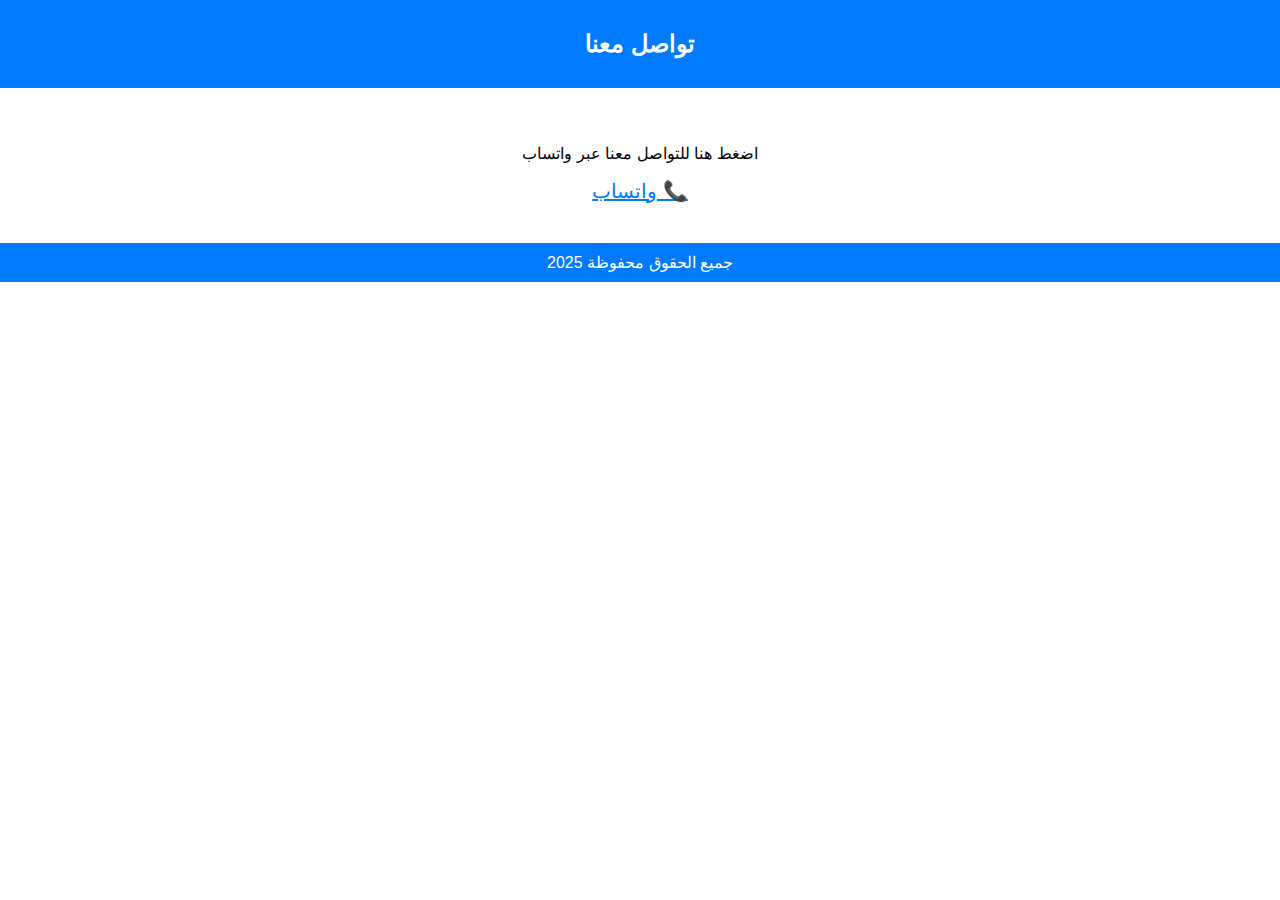
<file: Login.html>
<!DOCTYPE html>
<html lang="ar">
<head>
  <meta charset="UTF-8" />
  <meta name="viewport" content="width=device-width, initial-scale=1.0"/>
  <title>اتصل بنا</title>
  <style>
    body { font-family: Arial; background: white; color: #000; text-align: center; margin: 0; direction: rtl; }
    header, footer { background: #007BFF; color: white; padding: 10px; }
    main { padding: 40px; }
    a { color: #007BFF; font-size: 20px; }
  </style>
</head>
<body>
  <header><h2>تواصل معنا</h2></header>
  <main>
    <p>اضغط هنا للتواصل معنا عبر واتساب</p>
    <a href="https://wa.me/96531484257">&#128222; واتساب</a>
  </main>
  <footer>جميع الحقوق محفوظة 2025</footer>
</body>
</html>
</file>
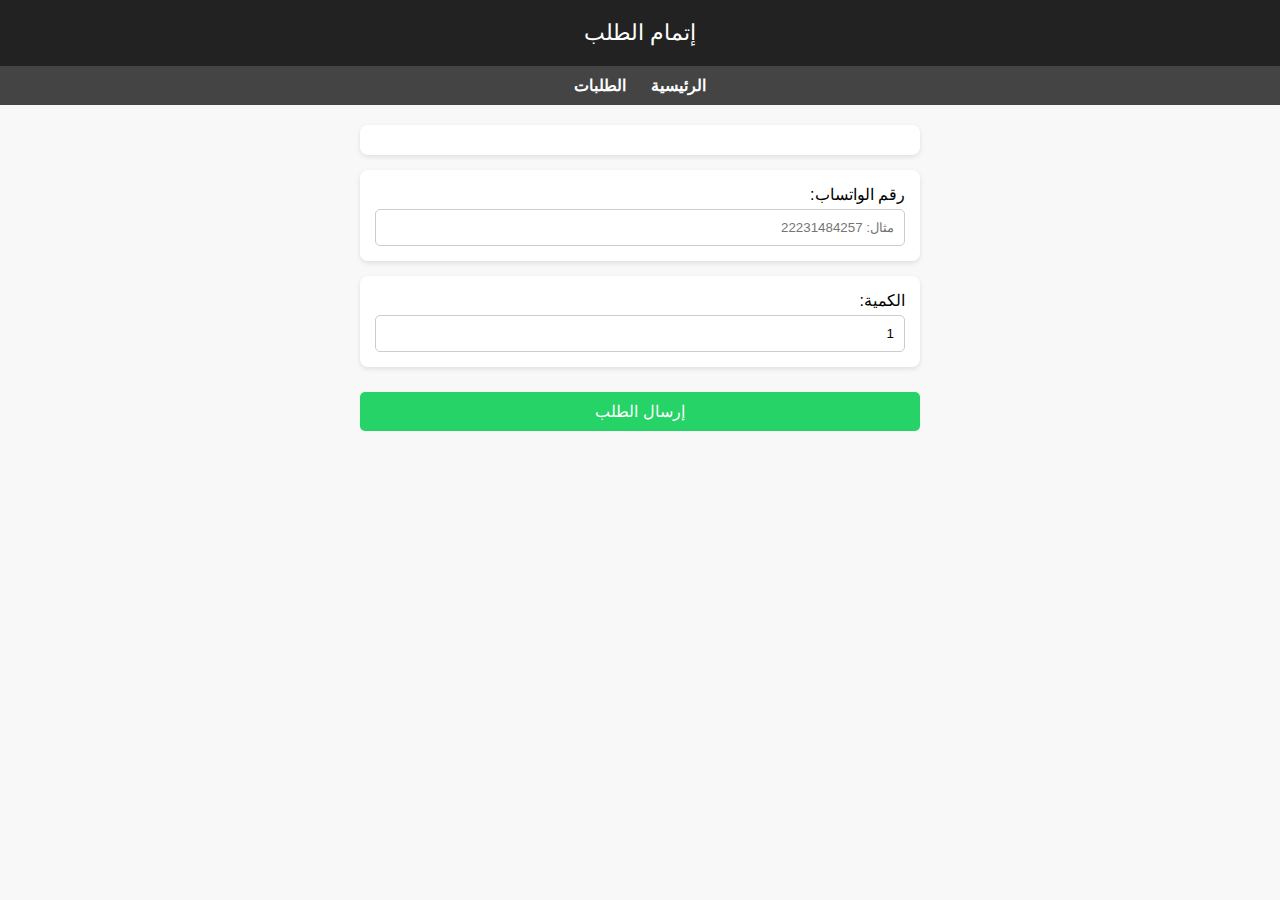
<file: Messages.html>
<!DOCTYPE html>
<html lang="ar" dir="rtl">
<head>
  <meta charset="UTF-8">
  <title>إتمام الطلب</title>
  
<style>
  * { box-sizing: border-box; margin: 0; padding: 0; }
  body { font-family: 'Arial', sans-serif; background-color: #f8f8f8; }
  header { background-color: #222; color: white; padding: 20px; text-align: center; font-size: 22px; }
  nav { background-color: #444; padding: 10px; text-align: center; }
  nav a { color: white; text-decoration: none; margin: 0 10px; font-weight: bold; }
  .container { padding: 20px; max-width: 600px; margin: auto; }
  .product, .order, .form-group { background: white; padding: 15px; border-radius: 8px; margin-bottom: 15px; box-shadow: 0 2px 5px rgba(0,0,0,0.1); }
  .product img { width: 100%; border-radius: 8px; }
  .product h3, .order h3 { font-size: 18px; margin-bottom: 10px; }
  .product p, .order p { font-size: 16px; }
  .buy-btn, .submit-btn { background-color: #25d366; color: white; padding: 10px 15px; border: none; border-radius: 5px; font-size: 16px; width: 100%; margin-top: 10px; }
  .form-group input { width: 100%; padding: 10px; margin-top: 5px; border: 1px solid #ccc; border-radius: 5px; }
  .button { display: inline-block; padding: 12px 25px; background-color: #25d366; color: white; text-decoration: none; border-radius: 5px; font-size: 18px; margin-top: 20px; }
</style>

</head>
<body>
  <header>إتمام الطلب</header>
  <nav>
    <a href="index.html">الرئيسية</a>
    <a href="orders.html">الطلبات</a>
  </nav>
  <div class="container">
    <div class="product" id="product-info"></div>
    <div class="form-group">
      <label>رقم الواتساب:</label>
      <input type="text" id="phone" placeholder="مثال: 22231484257">
    </div>
    <div class="form-group">
      <label>الكمية:</label>
      <input type="number" id="quantity" min="1" value="1">
    </div>
    <button class="submit-btn" onclick="submitOrder()">إرسال الطلب</button>
  </div>
  <script>
    const product = JSON.parse(localStorage.getItem('pendingProduct') || 'null');
    if (product) {
      document.getElementById('product-info').innerHTML = `<h3>المنتج: ${product.name}</h3><p>السعر: ${product.price} أوقية جديدة</p>`;
    }
    function submitOrder() {
      const phone = document.getElementById('phone').value;
      const quantity = document.getElementById('quantity').value;
      if (!phone || !quantity) {
        alert('يرجى إدخال جميع البيانات');
        return;
      }
      const orders = JSON.parse(localStorage.getItem('orders') || '[]');
      orders.push({ ...product, phone, quantity, status: 'قيد المراجعة' });
      localStorage.setItem('orders', JSON.stringify(orders));
      localStorage.removeItem('pendingProduct');
      window.location.href = 'orders.html';
    }
  </script>
</body>
</html>
</file>
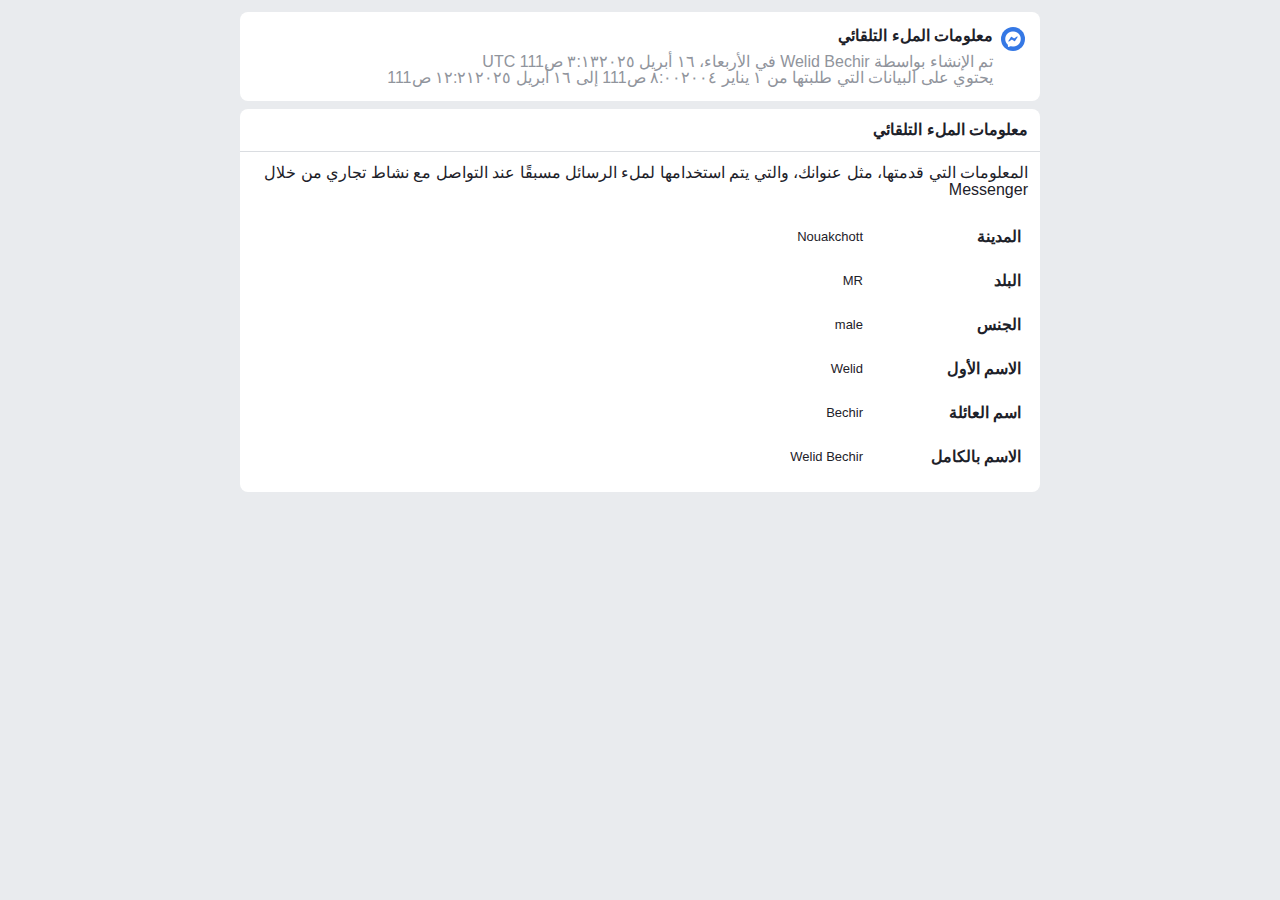
<file: Profile.html>
<html><head><meta http-equiv="Content-Type" content="text/html; charset=UTF-8" /><base href="../../" /><style type="text/css" nonce="KsYmBvg8">html{touch-action:manipulation}body{background:#fff;color:#1c1e21;direction:rtl;line-height:1.34;margin:0px;padding:0px;unicode-bidi:embed}body,button,input,label,select,td,textarea{font-family:'Segoe UI Historic', 'Segoe UI', Helvetica, Arial, sans-serif;font-size:13px}h1,h2,h3,h4,h5,h6{color:#1c1e21;font-size:14px;font-weight:600;margin:0px;padding:0px}h1{font-size:15px}h4,h5,h6{font-size:13px}p{margin:1em 0}b,strong{font-weight:600}a{color:#385898;cursor:pointer;text-decoration:none}button{margin:0}a:hover{text-decoration:underline}img{border:0px}td,td.label{text-align:right}dd{color:#000}dt{color:#606770}ul{list-style-type:none;margin:0px;padding:0px}abbr{border-bottom:none;text-decoration:none}hr{background:#dadde1;border-width:0;color:#dadde1;height:1px}form{margin:0;padding:0}label{color:#606770;cursor:default;font-weight:600;vertical-align:middle}label input{font-weight:normal}textarea,.inputtext,.inputpassword{border:1px solid #ccd0d5;border-radius:0;margin:0;padding:3px}textarea{max-width:100%}select{border:1px solid #ccd0d5;padding:2px}input,select,textarea{background-color:#fff;color:#1c1e21}.inputtext,.inputpassword{padding-bottom:4px}.inputtext:invalid,.inputpassword:invalid{box-shadow:none}.inputradio{margin:0 0 0 5px;padding:0;vertical-align:middle}.inputcheckbox{border:0;vertical-align:middle}.inputbutton,.inputsubmit{background-color:#4267b2;border-color:#dadde1 #d9dfea #0e1f5b #0e1f5b;border-style:solid;border-width:1px;color:#fff;padding:2px 15px 3px 15px;text-align:center}.inputaux{background:#ebedf0;border-color:#ebedf0 #e7e7e7 #666 #666;color:#000}.inputsearch{background:#fff url(https://static.xx.fbcdn.net/rsrc.php/v4/yP/r/pzVF2zi_I48.png) no-repeat right 4px;padding-right:17px}.clearfix:after{clear:both;content:'.';display:block;font-size:0;height:0;line-height:0;visibility:hidden}.datawrap{word-wrap:break-word}.word_break{display:inline-block}.ellipsis{overflow:hidden;text-overflow:ellipsis;white-space:nowrap}.aero{opacity:.5}.column{float:right}.center{margin-right:auto;margin-left:auto}#facebook .hidden_elem{display:none!important}#facebook .invisible_elem{visibility:hidden}#facebook .accessible_elem{clip:rect(1px, 1px, 1px, 1px);height:1px;overflow:hidden;position:absolute;white-space:nowrap;width:1px}#facebook .accessible_elem_offset{margin:-1px}.direction_ltr{direction:ltr}.direction_rtl{direction:rtl}.text_align_ltr{text-align:left}.text_align_rtl{text-align:right}body{overflow-y:scroll}.mini_iframe{overflow-y:visible}.auto_resize_iframe{height:auto;overflow:hidden}.pipe{color:gray;padding:0 3px}#content{margin:0;outline:none;padding:0;width:auto}.profile #content,.home #content,.search #content{min-height:600px}.UIStandardFrame_Container{margin:0 auto;padding-top:20px;width:960px}.UIStandardFrame_Content{float:right;margin:0;padding:0;width:760px}.UIStandardFrame_SidebarAds{float:left;margin:0;padding:0;width:200px;word-wrap:break-word}.UIFullPage_Container{margin:0 auto;padding:20px 12px 0;width:940px}.empty_message{background:#f5f6f7;font-size:14px;line-height:17px;padding:20px 20px 50px;text-align:center}.see_all{text-align:left}.standard_status_element{visibility:hidden}.standard_status_element.async_saving{visibility:visible}svg{forced-color-adjust:auto}img.tracking_pixel{height:1px;position:absolute;visibility:hidden;width:1px}#globalContainer{margin:0 auto;position:relative}.fbx #globalContainer{width:981px}.sidebarMode #globalContainer{padding-left:205px}.fbx #tab_canvas>div{padding-top:0}.fb_content{min-height:640px;padding-bottom:20px}.fbx .fb_content{padding-bottom:0}.skipto{display:none}.home .skipto{display:block}._li._li._li{overflow:initial}._aj3e,._aj3e video{display:block;height:4px;right:0;position:absolute;top:0;width:2px;z-index:-1}._aowd._li._li._li{overflow:hidden}._9053 ._li._li._li{overflow-x:hidden}._72b0{position:relative;z-index:0}.registration ._li._9bpz{background-color:#f0f2f5}._li ._9bp-{padding-top:5px;text-align:center}._li ._9bp- .fb_logo{height:100px}._li ._a66f{padding-top:5px;text-align:center}._li ._a66f .fb_logo{height:80px;padding-top:72px}._5vb_ #pageFooter{display:none}html body._5vb_ #globalContainer{width:976px}._5vb_.hasLeftCol #headerArea{margin:0;padding-top:0;width:786px}._5vb_,._5vb_ #contentCol{background-color:#e9ebee;color:#1d2129}html ._5vb_.hasLeftCol #contentCol{border-right:0;margin-right:172px;padding-right:11px;padding-top:11px}._5vb_.hasLeftCol #topNav{border-right:0;margin-right:172px;padding:11px 11px 0 7px}._5vb_.hasLeftCol #topNav~#contentCol{padding-top:0}._5vb_.hasLeftCol #leftCol{padding-right:8px;padding-top:12px;width:164px}._5vb_.hasLeftCol #mainContainer{border-left:0;margin-right:0}._5vb_.hasLeftCol #pageFooter{background:none}html ._5vb_._5vb_.hasLeftCol div#contentArea{padding-right:0;padding-left:10px;width:786px}html ._5vb_._5vb_.hasLeftCol .hasRightCol div#contentArea{width:496px}._5vb_.hasLeftCol ._5r-_ div#rightCol{padding:0 0 0 7px;width:280px}._2yq #globalContainer{width:1012px!important}._2yq #headerArea{float:none!important;padding:0 0 12px 0!important;width:auto!important}._2yq #contentArea{margin-left:0;padding:0!important}._2yq #leftCol,._2yq #contentCol{padding:0!important}._2yq #rightCol{float:right;margin-top:0;padding:0!important}.tinyViewport ._2yq #pagelet_navigation.fixed_elem{position:static!important}._2yq .loggedout_menubar_container{min-width:1014px}._a7o5{font-size:16px;margin:auto}._a705{margin:0 auto;max-width:800px;width:100%}._ap67{height:100%;margin:0 auto;overflow:scroll;width:100%}._a706{float:right;margin-bottom:15px;position:relative;width:inherit;word-break:break-word;z-index:0}._a707{clear:both;color:#7f7f7f;margin-bottom:20px;margin-top:10px;text-align:center}._a709{background:#fff;border-radius:8px;display:flex;flex-direction:row;padding:15px}._a70a{background:#fff;border-radius:3px;display:flex;flex-direction:row;padding-bottom:15px;padding-right:2px;padding-left:15px;padding-top:15px}._a70b{background:#fff;border-radius:3px;display:flex;flex-direction:row;padding-bottom:15px;padding-right:2px;padding-left:15px;padding-top:15px}._a70c{border-radius:50%;height:16px;padding:4px;width:16px}._a70d{display:flex;flex-direction:column;justify-content:center;margin-right:8px;width:100%}._a70e{color:#1d2129;font-weight:bold;line-height:18px;margin-bottom:3px}._aoa9{color:#1d2129;line-height:16px;margin-bottom:3px;margin-top:6px}._aoaa{color:#90949c;line-height:16px;margin-top:6px}._a70f{color:#90949c;line-height:16px}._as10{color:#90949c;line-height:16px;margin-top:6px}._a70h{margin-top:4px}._a7cj{background:white;box-shadow:0 1px 7px #ccc;position:fixed;width:100%;z-index:99}._acpq{background:white;border-radius:8px;margin-top:15px;padding:10px}._acpr{font-weight:bold;margin-bottom:3px}._a7co{margin-right:16px}._a7cv{align-items:center;display:flex;justify-content:end}._a7cw{align-items:center;display:flex;margin-left:16px}._a7cx{border-radius:50%;margin-left:8px}._a7cy{font-size:16px;font-weight:600}._a7cz{margin-right:8px;margin-left:16px}._a7c-{color:black;text-decoration:none}._a7c_{height:70px;width:100%}._alz_{background:#fff;border-radius:8px;border-spacing:0px;table-layout:fixed;text-align:right;width:100%}._al-0{background-color:#f0f2f5;padding:16px 12px;width:150px}._amo-{color:#444950}._al-1{border-top:1px solid #f4faff;padding:16px 12px}._ar4w{list-style-position:inside;list-style-type:disc;margin-right:12px;margin-top:12px}._5aj7{display:flex}._5aj7 ._4bl7{float:none}._5aj7 ._4bl9{flex:1 0 0px}._ikh ._4bl7{float:right;min-height:1px}._4bl7,._4bl9{word-wrap:break-word}._4bl9{overflow:hidden}._4jnw{margin:0px}._3-8h{margin:4px}._3-8i{margin:8px}._3-8j{margin:12px}._3-8k{margin:16px}._3-8l{margin:20px}._2-5b{margin:24px}._1kbd{margin-bottom:0px;margin-top:0px}._3-8m{margin-bottom:4px;margin-top:4px}._3-8n{margin-bottom:8px;margin-top:8px}._3-8o{margin-bottom:12px;margin-top:12px}._3-8p{margin-bottom:16px;margin-top:16px}._3-8q{margin-bottom:20px;margin-top:20px}._2-ox{margin-bottom:24px;margin-top:24px}._1a4i{margin-right:0px;margin-left:0px}._3-8r{margin-right:4px;margin-left:4px}._3-8s{margin-right:8px;margin-left:8px}._3-8t{margin-right:12px;margin-left:12px}._3-8u{margin-right:16px;margin-left:16px}._3-8v{margin-right:20px;margin-left:20px}._6bu9{margin-right:24px;margin-left:24px}._5soe{margin-top:0px}._3-8w{margin-top:4px}._3-8x{margin-top:8px}._3-8y{margin-top:12px}._3-8z{margin-top:16px}._3-8-{margin-top:20px}._4aws{margin-top:24px}._2-jz{margin-left:0px}._3-8_{margin-left:4px}._3-90{margin-left:8px}._3-91{margin-left:12px}._3-92{margin-left:16px}._3-93{margin-left:20px}._y8t{margin-left:24px}._5emk{margin-bottom:0px}._3-94{margin-bottom:4px}._3-95{margin-bottom:8px}._3-96{margin-bottom:12px}._3-97{margin-bottom:16px}._3-98{margin-bottom:20px}._20nr{margin-bottom:24px}._av_{margin-right:0px}._3-99{margin-right:4px}._3-9a{margin-right:8px}._3-9b{margin-right:12px}._3-9c{margin-right:16px}._3-9d{margin-right:20px}._4m0t{margin-right:24px}._a82f{margin-right:28px}._8tm{padding:0px}._2phz{padding:4px}._2ph-{padding:8px}._2ph_{padding:12px}._2pi0{padding:16px}._2pi1{padding:20px}._40c7{padding:24px}._2o1j{padding:36px}._6buq{padding-bottom:0px;padding-top:0px}._2pi2{padding-bottom:4px;padding-top:4px}._2pi3{padding-bottom:8px;padding-top:8px}._2pi4{padding-bottom:12px;padding-top:12px}._2pi5{padding-bottom:16px;padding-top:16px}._2pi6{padding-bottom:20px;padding-top:20px}._2o1k{padding-bottom:24px;padding-top:24px}._2o1l{padding-bottom:36px;padding-top:36px}._6bua{padding-right:0px;padding-left:0px}._2pi7{padding-right:4px;padding-left:4px}._2pi8{padding-right:8px;padding-left:8px}._2pi9{padding-right:12px;padding-left:12px}._2pia{padding-right:16px;padding-left:16px}._2pib{padding-right:20px;padding-left:20px}._2o1m{padding-right:24px;padding-left:24px}._2o1n{padding-right:36px;padding-left:36px}._iky{padding-top:0px}._2pic{padding-top:4px}._2pid{padding-top:8px}._2pie{padding-top:12px}._2pif{padding-top:16px}._2pig{padding-top:20px}._2owm{padding-top:24px}._div{padding-left:0px}._2pih{padding-left:4px}._2pii{padding-left:8px}._2pij{padding-left:12px}._2pik{padding-left:16px}._2pil{padding-left:20px}._31wk{padding-left:24px}._2phb{padding-left:32px}._au-{padding-bottom:0px}._2pim{padding-bottom:4px}._2pin{padding-bottom:8px}._2pio{padding-bottom:12px}._2pip{padding-bottom:16px}._2piq{padding-bottom:20px}._2o1p{padding-bottom:24px}._4gao{padding-bottom:32px}._1cvx{padding-right:0px}._2pir{padding-right:4px}._2pis{padding-right:8px}._2pit{padding-right:12px}._2piu{padding-right:16px}._2piv{padding-right:20px}._2o1q{padding-right:24px}._2o1r{padding-right:36px}._a6-g{background:white;border-radius:8px}._a6-h{color:#1d2129;font-weight:bold;line-height:18px}._a6-i{border-bottom:1px solid #dadde1}._a6-o,._a6-o a{color:#8d949e;line-height:16px}._a72d{padding-bottom:12px;padding-right:12px;padding-left:12px}._a6-p{color:#1d2129;line-height:17px}._a6-q{color:gray}._a6_m{font-weight:bold}._a6_n{line-height:2;text-align:right}._a6_n tbody tr th{padding:5px 5px;text-align:right;vertical-align:top;width:150px}._a6_o{max-width:100%}._a6_p{font-weight:bold}._a6_q{color:#90949c;line-height:20px;min-width:50px}._a6_r{line-height:20px}._a7nf{display:flex;padding-right:5px;margin-bottom:5px}._a7ng{padding-left:5px}._a7nh{width:20%}</style><title>معلومات الملء التلقائي</title></head><body class="_5vb_ _2yq _a7o5"><div class="clearfix _ikh"><div class="_4bl9"><div class="_li"><div class="_a705"><div><div class="_3-8y _3-95 _a709"><div style="background-color: #3578E5" class="_a70c"><img src="[data-uri]" /></div><div class="_a70d"><div class="_a70e">معلومات الملء التلقائي</div><div class="_aoaa"><div>تم الإنشاء بواسطة ‏‎Welid Bechir‎‏ في ‏<time datetime="2025-04-16T03:13Z">‏‏الأربعاء، ١٦ أبريل ٢٠٢٥‏‏٣:١٣ ص‏111‏ ‏‎UTC‎‏</time>‏<div>يحتوي على البيانات التي طلبتها من ‏<time datetime="2004-01-01T08:00Z">‏١ يناير ٢٠٠٤‏‏٨:٠٠ ص‏111</time>‏ إلى ‏<time datetime="2025-04-16T00:21Z">‏١٦ أبريل ٢٠٢٥‏‏١٢:٢١ ص‏111</time>‏</div></div></div></div></div></div><div class="_a706" role="main"><div><div><div class="_a6-g"><div class="_2ph_ _a6-h _a6-i">معلومات الملء التلقائي</div><div class="_2ph_ _a6-p">المعلومات التي قدمتها، مثل عنوانك، والتي يتم استخدامها لملء الرسائل مسبقًا عند التواصل مع نشاط تجاري من خلال Messenger<p></p><table class="_a6_n"><tr><th>المدينة</th><td><ul><li>Nouakchott</li></ul></td></tr><tr><th>البلد</th><td><ul><li>MR</li></ul></td></tr><tr><th>الجنس</th><td><ul><li>male</li></ul></td></tr><tr><th>الاسم الأول</th><td><ul><li>Welid</li></ul></td></tr><tr><th>اسم العائلة</th><td><ul><li>Bechir</li></ul></td></tr><tr><th>الاسم بالكامل</th><td><ul><li>Welid Bechir</li></ul></td></tr></table></div></div></div></div></div></div></div></div></div></body></html>
</file>
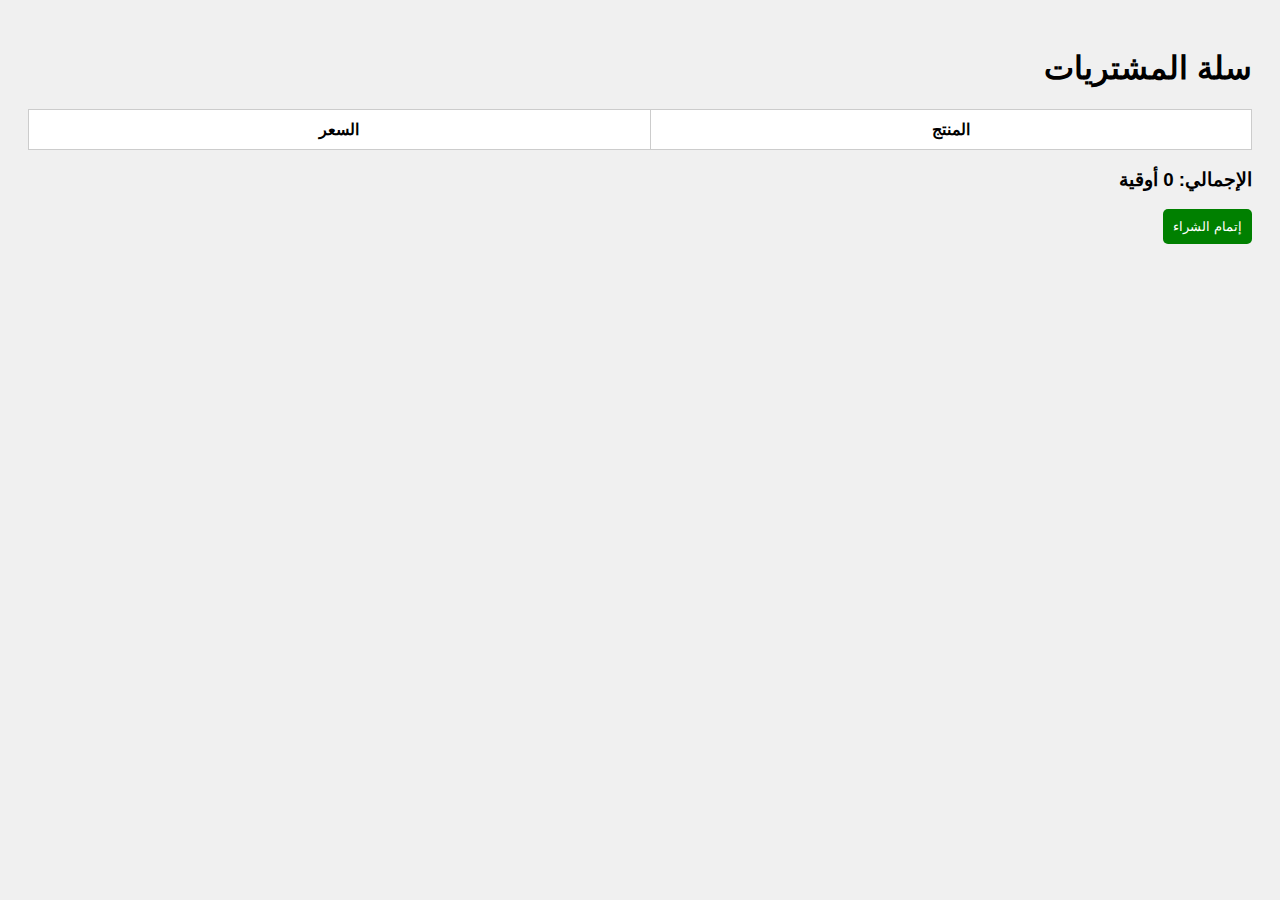
<file: Register.html>
<!DOCTYPE html>
<html lang="ar" dir="rtl">
<head>
  <meta charset="UTF-8">
  <title>سلة المشتريات</title>
  <style>
    body { font-family: Arial; background: #f0f0f0; padding: 20px; }
    table { width: 100%; border-collapse: collapse; background: white; }
    th, td { padding: 10px; border: 1px solid #ccc; text-align: center; }
    button { background: green; color: white; padding: 10px; border: none; border-radius: 5px; cursor: pointer; }
  </style>
</head>
<body>
  <h1>سلة المشتريات</h1>
  <table>
    <thead>
      <tr><th>المنتج</th><th>السعر</th></tr>
    </thead>
    <tbody id="cart-items"></tbody>
  </table>
  <h3 id="total"></h3>
  <a href="checkout.html"><button>إتمام الشراء</button></a>

  <script>
    const cart = JSON.parse(localStorage.getItem("cart") || "[]");
    const tbody = document.getElementById("cart-items");
    let total = 0;
    cart.forEach(item => {
      const row = document.createElement("tr");
      row.innerHTML = `<td>${item.name}</td><td>${item.price}</td>`;
      tbody.appendChild(row);
      total += item.price;
    });
    document.getElementById("total").textContent = "الإجمالي: " + total + " أوقية";
  </script>
</body>
</html>
</file>
